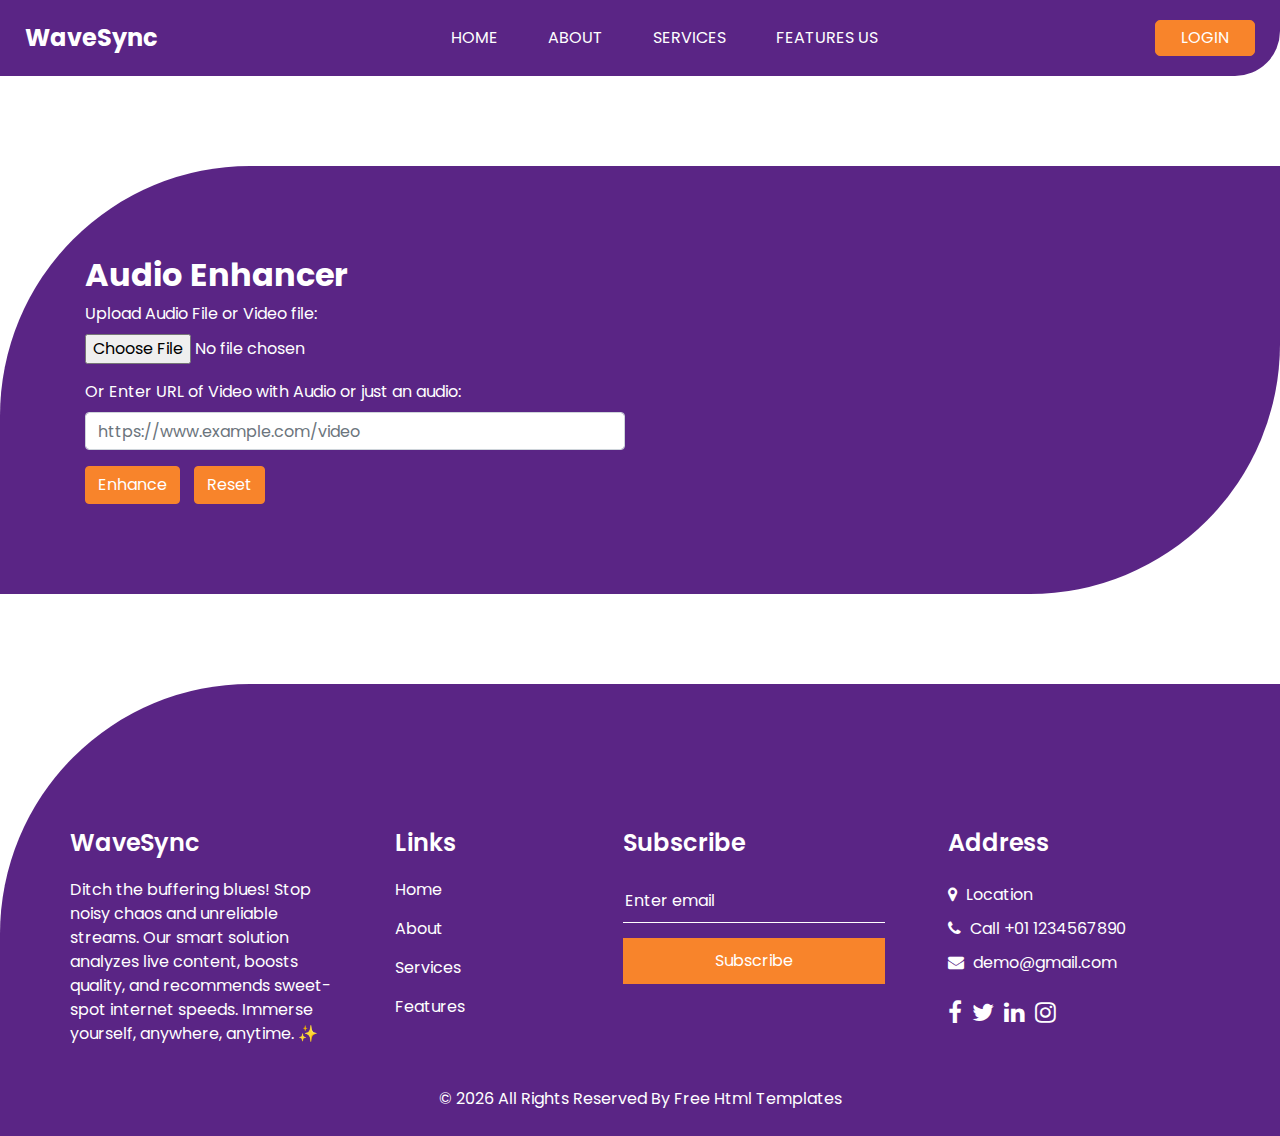
<file: audio_enhancer.html>
<!DOCTYPE html>
<html lang="en">

<head>
  <!-- Basic -->
  <meta charset="utf-8" />
  <meta http-equiv="X-UA-Compatible" content="IE=edge" />
  <!-- Mobile Metas -->
  <meta name="viewport" content="width=device-width, initial-scale=1, shrink-to-fit=no" />
  <!-- Site Metas -->
  <meta name="keywords" content="" />
  <meta name="description" content="" />
  <meta name="author" content="" />

  <title>WaveSync Audio Enhancer</title>

  <!-- bootstrap core css -->
  <link rel="stylesheet" type="text/css" href="css/bootstrap.css" />

  <!-- font awesome style -->
  <link href="css/font-awesome.min.css" rel="stylesheet" />

  <!-- Custom styles for this template -->
  <link href="css/style.css" rel="stylesheet" />
  <!-- responsive style -->
  <link href="css/responsive.css" rel="stylesheet" />

</head>

<body class="sub_page">

  <div class="hero_area">
    <!-- header section starts -->
    <header class="header_section">
      <div class="container-fluid">
        <nav class="navbar navbar-expand-lg custom_nav-container ">
          <a class="navbar-brand" href="index.html">
            <span>
              WaveSync
            </span>
          </a>

          <button class="navbar-toggler" type="button" data-toggle="collapse" data-target="#navbarSupportedContent"
            aria-controls="navbarSupportedContent" aria-expanded="false" aria-label="Toggle navigation">
            <span class=""> </span>
          </button>

          <div class="collapse navbar-collapse" id="navbarSupportedContent">
            <ul class="navbar-nav  ">
              <li class="nav-item ">
                <a class="nav-link" href="index.html">Home <span class="sr-only">(current)</span></a>
              </li>
              <li class="nav-item">
                <a class="nav-link" href="about.html"> About</a>
              </li>
              <li class="nav-item">
                <a class="nav-link" href="service.html">Services</a>
              </li>
              <li class="nav-item">
                <a class="nav-link" href="Features.html">Features Us</a>
              </li>
            </ul>
            <div class="quote_btn-container">
              <a href="" class="quote_btn">
                Login
              </a>
            </div>
          </div>
        </nav>
      </div>
    </header>
    <!-- end header section -->
  </div>

  <!-- audio enhancer section -->
  <section class="about_section layout_padding layout_margin">
    <div class="container  ">
      <div class="container">
        <div class="heading_container">
          <h2>
            Audio Enhancer
          </h2>
        </div>
        <div class="row">
          <div class="col-md-6">
            <form id="audio_form">
              <div class="form-group">
                <label for="audio_file">Upload Audio File or Video file:</label>
                <input type="file" class="form-control-file" id="audio_file">
              </div>
              <div class="form-group">
                <label for="video_url">Or Enter URL of Video with Audio or just an audio:</label>
                <input type="url" class="form-control" id="video_url" placeholder="https://www.example.com/video">
                
              </div>
              <row>
              <button type="button" class="btn btn-primary custom-btn" onclick="enhanceAudio()">Enhance</button>
            </form>
            <button type="button" class="btn btn-secondary custom-btn" onclick="resetForm()">Reset</button>
          </row>
          </div>
          <div class="col-md-6">
            <div id="enhanced_audio_container">
              <!-- Enhanced audio will be displayed here -->
            </div>
          </div>
        </div>
      </div>
    </div>
  </section>

  <!-- end audio enhancer section -->
  <div class="footer_container">
    <!-- info section -->

    <section class="info_section ">
      <div class="container">
        <div class="row">
          <div class="col-md-6 col-lg-3 ">
            <div class="info_detail">
              <h4>
                WaveSync
              </h4>
              <p>

                Ditch the buffering blues! Stop noisy chaos and unreliable streams. Our smart solution analyzes live content, boosts quality, and recommends sweet-spot internet speeds. Immerse yourself, anywhere, anytime. ✨            </div>
          </div>
          <div class="col-md-6 col-lg-2 mx-auto">
            <div class="info_link_box">
              <h4>
                Links
              </h4>
              <div class="info_links">
                <a class="" href="index.html">
                  Home
                </a>
                <a class="" href="about.html">
                  About
                </a>
                <a class="" href="service.html">
                  Services
                </a>
                <a class="" href="features.html">
                  Features
                </a>
              </div>
            </div>
          </div>
          <div class="col-md-6 col-lg-3 ">
            <h4>
              Subscribe
            </h4>
            <form action="#">
              <input type="text" placeholder="Enter email" />
              <button type="submit">
                Subscribe
              </button>
            </form>
          </div>
          <div class="col-md-6 col-lg-3 mb-0 ml-auto">
            <div class="info_contact">
              <h4>
                Address
              </h4>
              <div class="contact_link_box">
                <a href="">
                  <i class="fa fa-map-marker" aria-hidden="true"></i>
                  <span>
                    Location
                  </span>
                </a>
                <a href="">
                  <i class="fa fa-phone" aria-hidden="true"></i>
                  <span>
                    Call +01 1234567890
                  </span>
                </a>
                <a href="">
                  <i class="fa fa-envelope" aria-hidden="true"></i>
                  <span>
                    demo@gmail.com
                  </span>
                </a>
              </div>
            </div>
            <div class="info_social">
              <a href="">
                <i class="fa fa-facebook" aria-hidden="true"></i>
              </a>
              <a href="">
                <i class="fa fa-twitter" aria-hidden="true"></i>
              </a>
              <a href="">
                <i class="fa fa-linkedin" aria-hidden="true"></i>
              </a>
              <a href="">
                <i class="fa fa-instagram" aria-hidden="true"></i>
              </a>
            </div>
          </div>
        </div>
      </div>
    </section>

    <!-- end info section -->

    <!-- footer section -->
    <footer class="footer_section">
      <div class="container">
        <p>
          &copy; <span id="displayYear"></span> All Rights Reserved By
          <a href="https://html.design/">Free Html Templates</a>
        </p>
      </div>
    </footer>
    <!-- footer section -->
  </div>
  <!-- footer section -->
  <footer class="footer_section">
    <div class="container">
      
    </div>
  </footer>
  <!-- end footer section -->

  <!-- jQery -->
  <script src="js/jquery-3.4.1.min.js"></script>
  <!-- popper js -->
  <script src="https://cdn.jsdelivr.net/npm/popper.js@1.16.0/dist/umd/popper.min.js" integrity="sha384-Q6E9RHvbIyZFJoft+2mJbHaEWldlvI9IOYy5n3zV9zzTtmI3UksdQRVvoxMfooAo"
    crossorigin="anonymous">
  </script>
  <!-- bootstrap js -->
  <script src="js/bootstrap.js"></script>
  <!-- custom js -->
  <script src="js/custom.js"></script>

  <script>
    // Function to enhance the audio
    function enhanceAudio() {
      // Implement audio enhancement logic here
      // Display the enhanced audio in #enhanced_audio_container
    }

    // Function to reset the form
    function resetForm() {
      document.getElementById("audio_form").reset();
      document.getElementById("enhanced_audio_container").innerHTML = "";
    }
  </script>
</body>

</html>
</file>
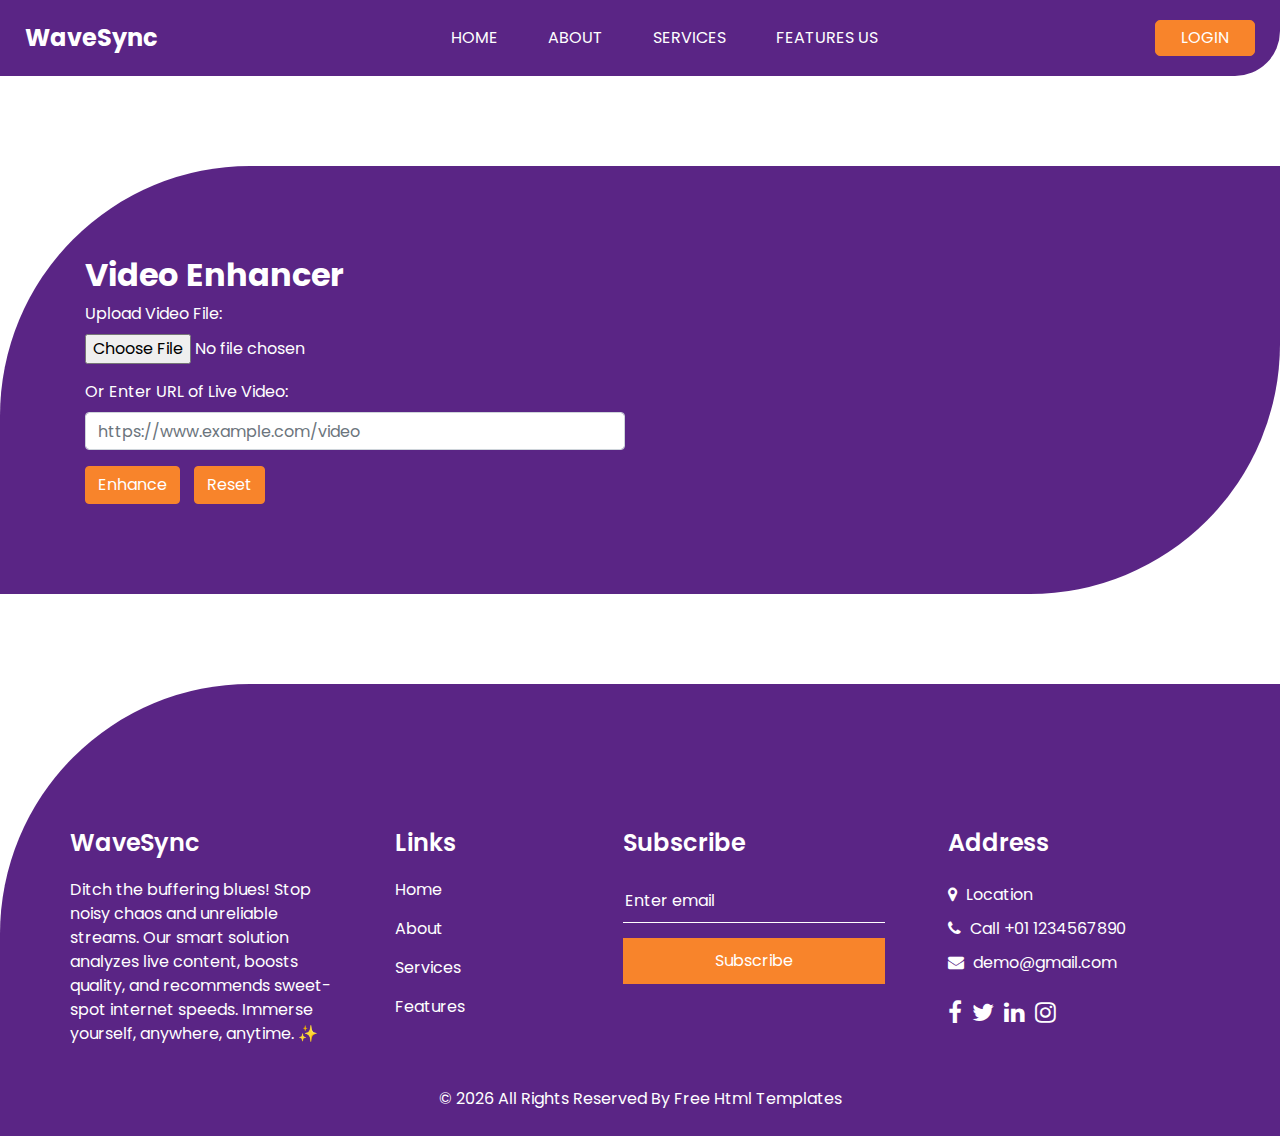
<file: video_enhancer.html>
<!DOCTYPE html>
<html lang="en">

<head>
  <!-- Basic -->
  <meta charset="utf-8" />
  <meta http-equiv="X-UA-Compatible" content="IE=edge" />
  <!-- Mobile Metas -->
  <meta name="viewport" content="width=device-width, initial-scale=1, shrink-to-fit=no" />
  <!-- Site Metas -->
  <meta name="keywords" content="" />
  <meta name="description" content="" />
  <meta name="author" content="" />

  <title>WaveSync Video Enhancer</title>

  <!-- bootstrap core css -->
  <link rel="stylesheet" type="text/css" href="css/bootstrap.css" />

  <!-- font awesome style -->
  <link href="css/font-awesome.min.css" rel="stylesheet" />

  <!-- Custom styles for this template -->
  <link href="css/style.css" rel="stylesheet" />
  <!-- responsive style -->
  <link href="css/responsive.css" rel="stylesheet" />

</head>

<body class="sub_page">

  <div class="hero_area">
    <!-- header section starts -->
    <header class="header_section">
      <div class="container-fluid">
        <nav class="navbar navbar-expand-lg custom_nav-container ">
          <a class="navbar-brand" href="index.html">
            <span>
              WaveSync
            </span>
          </a>

          <button class="navbar-toggler" type="button" data-toggle="collapse" data-target="#navbarSupportedContent"
            aria-controls="navbarSupportedContent" aria-expanded="false" aria-label="Toggle navigation">
            <span class=""> </span>
          </button>

          <div class="collapse navbar-collapse" id="navbarSupportedContent">
            <ul class="navbar-nav  ">
              <li class="nav-item ">
                <a class="nav-link" href="index.html">Home <span class="sr-only">(current)</span></a>
              </li>
              <li class="nav-item">
                <a class="nav-link" href="about.html"> About</a>
              </li>
              <li class="nav-item">
                <a class="nav-link" href="service.html">Services</a>
              </li>
              <li class="nav-item">
                <a class="nav-link" href="Features.html">Features Us</a>
              </li>
            </ul>
            <div class="quote_btn-container">
              <a href="" class="quote_btn">
                Login
              </a>
            </div>
          </div>
        </nav>
      </div>
    </header>
    <!-- end header section -->
  </div>

  <!-- video enhancer section -->
  <section class="about_section layout_padding layout_margin">
    <div class="container  ">
      <div class="container">
        <div class="heading_container">
          <h2>
            Video Enhancer
          </h2>
        </div>
        <div class="row">
          <div class="col-md-6">
            <form id="video_form">
              <div class="form-group">
                <label for="video_file">Upload Video File:</label>
                <input type="file" class="form-control-file" id="video_file">
              </div>
              <div class="form-group">
                <label for="video_url">Or Enter URL of Live Video:</label>
                <input type="url" class="form-control" id="video_url" placeholder="https://www.example.com/video">
                
              </div>
              <row>
              <button type="button" class="btn btn-primary custom-btn" onclick="enhanceVideo()">Enhance</button>
            </form>
            <button type="button" class="btn btn-secondary custom-btn" onclick="resetForm()">Reset</button>
          </row>
          </div>
          <div class="col-md-6">
            <div id="enhanced_video_container">
              <!-- Enhanced video will be displayed here -->
            </div>
          </div>
        </div>
      </div>
    </div>
  </section>

  <!-- end video enhancer section -->
  <div class="footer_container">
    <!-- info section -->

    <section class="info_section ">
      <div class="container">
        <div class="row">
          <div class="col-md-6 col-lg-3 ">
            <div class="info_detail">
              <h4>
                WaveSync
              </h4>
              <p>

                Ditch the buffering blues! Stop noisy chaos and unreliable streams. Our smart solution analyzes live content, boosts quality, and recommends sweet-spot internet speeds. Immerse yourself, anywhere, anytime. ✨            </div>
          </div>
          <div class="col-md-6 col-lg-2 mx-auto">
            <div class="info_link_box">
              <h4>
                Links
              </h4>
              <div class="info_links">
                <a class="" href="index.html">
                  Home
                </a>
                <a class="" href="about.html">
                  About
                </a>
                <a class="" href="service.html">
                  Services
                </a>
                <a class="" href="features.html">
                  Features
                </a>
              </div>
            </div>
          </div>
          <div class="col-md-6 col-lg-3 ">
            <h4>
              Subscribe
            </h4>
            <form action="#">
              <input type="text" placeholder="Enter email" />
              <button type="submit">
                Subscribe
              </button>
            </form>
          </div>
          <div class="col-md-6 col-lg-3 mb-0 ml-auto">
            <div class="info_contact">
              <h4>
                Address
              </h4>
              <div class="contact_link_box">
                <a href="">
                  <i class="fa fa-map-marker" aria-hidden="true"></i>
                  <span>
                    Location
                  </span>
                </a>
                <a href="">
                  <i class="fa fa-phone" aria-hidden="true"></i>
                  <span>
                    Call +01 1234567890
                  </span>
                </a>
                <a href="">
                  <i class="fa fa-envelope" aria-hidden="true"></i>
                  <span>
                    demo@gmail.com
                  </span>
                </a>
              </div>
            </div>
            <div class="info_social">
              <a href="">
                <i class="fa fa-facebook" aria-hidden="true"></i>
              </a>
              <a href="">
                <i class="fa fa-twitter" aria-hidden="true"></i>
              </a>
              <a href="">
                <i class="fa fa-linkedin" aria-hidden="true"></i>
              </a>
              <a href="">
                <i class="fa fa-instagram" aria-hidden="true"></i>
              </a>
            </div>
          </div>
        </div>
      </div>
    </section>

    <!-- end info section -->

    <!-- footer section -->
    <footer class="footer_section">
      <div class="container">
        <p>
          &copy; <span id="displayYear"></span> All Rights Reserved By
          <a href="https://html.design/">Free Html Templates</a>
        </p>
      </div>
    </footer>
    <!-- footer section -->
  </div>
  <!-- footer section -->
  <footer class="footer_section">
    <div class="container">
      
    </div>
  </footer>
  <!-- end footer section -->

  <!-- jQery -->
  <script src="js/jquery-3.4.1.min.js"></script>
  <!-- popper js -->
  <script src="https://cdn.jsdelivr.net/npm/popper.js@1.16.0/dist/umd/popper.min.js" integrity="sha384-Q6E9RHvbIyZFJoft+2mJbHaEWldlvI9IOYy5n3zV9zzTtmI3UksdQRVvoxMfooAo"
    crossorigin="anonymous">
  </script>
  <!-- bootstrap js -->
  <script src="js/bootstrap.js"></script>
  <!-- custom js -->
  <script src="js/custom.js"></script>

  <script>
    // Function to enhance the video
    function enhanceVideo() {
      // Implement video enhancement logic here
      // Display the enhanced video in #enhanced_video_container
    }

    // Function to reset the form
    function resetForm() {
      document.getElementById("video_form").reset();
      document.getElementById("enhanced_video_container").innerHTML = "";
    }
  </script>
</body>

</html>
</file>
<file: css/style.css>
@import url("https://fonts.googleapis.com/css2?family=Poppins:wght@400;600;700&display=swap");
body {
  font-family: "Poppins", sans-serif;
  color: #0c0c0c;
  background-color: #ffffff;
  overflow-x: hidden;
}

.layout_padding {
  padding: 90px 0;
}

.layout_margin {
  margin: 90px 0;
}

.layout_padding2 {
  padding: 75px 0;
}

.layout_padding2-top {
  padding-top: 75px;
}

.layout_padding2-bottom {
  padding-bottom: 75px;
}

.layout_padding-top {
  padding-top: 90px;
}

.layout_padding-bottom {
  padding-bottom: 90px;
}

.heading_container {
  display: -webkit-box;
  display: -ms-flexbox;
  display: flex;
  -webkit-box-orient: vertical;
  -webkit-box-direction: normal;
      -ms-flex-direction: column;
          flex-direction: column;
  -webkit-box-align: start;
      -ms-flex-align: start;
          align-items: flex-start;
}

.heading_container h2 {
  position: relative;
  font-weight: bold;
}

.heading_container h2 span {
  color: #5a2585;
}

.heading_container.heading_center {
  -webkit-box-align: center;
      -ms-flex-align: center;
          align-items: center;
  text-align: center;
}

a,
a:hover,
a:focus {
  text-decoration: none;
}

a:hover,
a:focus {
  color: initial;
}

.btn,
.btn:focus {
  outline: none !important;
  -webkit-box-shadow: none;
          box-shadow: none;
}

/*header section*/
.hero_area {
  position: relative;
  min-height: 100vh;
  display: -webkit-box;
  display: -ms-flexbox;
  display: flex;
  -webkit-box-orient: vertical;
  -webkit-box-direction: normal;
      -ms-flex-direction: column;
          flex-direction: column;
  background-color: #5a2585;
  border-radius: 0 0 350px 0;
}

.sub_page .hero_area {
  min-height: auto;
  border-radius: 0 0 45px 0;
}

.header_section {
  padding: 15px 0;
}

.header_section .container-fluid {
  padding-right: 25px;
  padding-left: 25px;
}

.navbar-brand span {
  font-weight: bold;
  color: #ffffff;
  font-size: 24px;
}

.custom_nav-container {
  padding: 0;
}

.custom_nav-container .navbar-nav {
  margin: auto;
}

.custom_nav-container .navbar-nav .nav-item .nav-link {
  padding: 5px 25px;
  color: #ffffff;
  text-align: center;
  text-transform: uppercase;
  border-radius: 5px;
  -webkit-transition: all 0.3s;
  transition: all 0.3s;
}

.custom_nav-container .navbar-nav .nav-item:hover .nav-link, .custom_nav-container .navbar-nav .nav-item.active .nav-link {
  color: #000000;
  background-color: #ffffff;
}

.custom_nav-container .navbar-toggler {
  outline: none;
}

.custom_nav-container .navbar-toggler {
  padding: 0;
  width: 37px;
  height: 42px;
  -webkit-transition: all 0.3s;
  transition: all 0.3s;
}

.custom_nav-container .navbar-toggler span {
  display: block;
  width: 35px;
  height: 4px;
  background-color: #ffffff;
  margin: 7px 0;
  -webkit-transition: all 0.3s;
  transition: all 0.3s;
  position: relative;
  border-radius: 5px;
  transition: all 0.3s;
}

.custom_nav-container .navbar-toggler span::before, .custom_nav-container .navbar-toggler span::after {
  content: "";
  position: absolute;
  left: 0;
  height: 100%;
  width: 100%;
  background-color: #ffffff;
  top: -10px;
  border-radius: 5px;
  -webkit-transition: all 0.3s;
  transition: all 0.3s;
}

.custom_nav-container .navbar-toggler span::after {
  top: 10px;
}

.custom_nav-container .navbar-toggler[aria-expanded="true"] {
  -webkit-transform: rotate(360deg);
          transform: rotate(360deg);
}

.custom_nav-container .navbar-toggler[aria-expanded="true"] span {
  -webkit-transform: rotate(45deg);
          transform: rotate(45deg);
}

.custom_nav-container .navbar-toggler[aria-expanded="true"] span::before, .custom_nav-container .navbar-toggler[aria-expanded="true"] span::after {
  -webkit-transform: rotate(90deg);
          transform: rotate(90deg);
  top: 0;
}

.custom_nav-container .navbar-toggler[aria-expanded="true"] .s-1 {
  -webkit-transform: rotate(45deg);
          transform: rotate(45deg);
  margin: 0;
  margin-bottom: -4px;
}

.custom_nav-container .navbar-toggler[aria-expanded="true"] .s-2 {
  display: none;
}

.custom_nav-container .navbar-toggler[aria-expanded="true"] .s-3 {
  -webkit-transform: rotate(-45deg);
          transform: rotate(-45deg);
  margin: 0;
  margin-top: -4px;
}

.custom_nav-container .navbar-toggler[aria-expanded="false"] .s-1,
.custom_nav-container .navbar-toggler[aria-expanded="false"] .s-2,
.custom_nav-container .navbar-toggler[aria-expanded="false"] .s-3 {
  -webkit-transform: none;
          transform: none;
}

.quote_btn-container {
  display: -webkit-box;
  display: -ms-flexbox;
  display: flex;
  -webkit-box-align: center;
      -ms-flex-align: center;
          align-items: center;
}

.quote_btn-container a {
  color: #000000;
  text-transform: uppercase;
}

.quote_btn-container a span {
  margin-left: 5px;
}

.quote_btn-container a:hover {
  color: #f8842b;
}

.quote_btn-container .quote_btn {
  display: inline-block;
  padding: 5px 25px;
  background-color: #f8842b;
  color: #ffffff;
  border-radius: 5px;
  -webkit-transition: all 0.3s;
  transition: all 0.3s;
  border: 1px solid #f8842b;
}

.quote_btn-container .quote_btn:hover {
  color: #ffffff;
  -webkit-transform: translateY(-3px);
          transform: translateY(-3px);
}

/*end header section*/
/* slider section */
.slider_section {
  -webkit-box-flex: 1;
      -ms-flex: 1;
          flex: 1;
  display: -webkit-box;
  display: -ms-flexbox;
  display: flex;
  -webkit-box-align: center;
      -ms-flex-align: center;
          align-items: center;
  padding: 45px 0;
}

.slider_section .row {
  -webkit-box-align: center;
      -ms-flex-align: center;
          align-items: center;
}

.slider_section #customCarousel1 {
  width: 100%;
  position: unset;
}

.slider_section .detail-box {
  text-align: center;
  color: #ffffff;
}

.slider_section .detail-box h1 {
  font-weight: bold;
  margin-bottom: 20px;
}

.slider_section .detail-box .btn-box {
  display: -webkit-box;
  display: -ms-flexbox;
  display: flex;
  -webkit-box-pack: center;
      -ms-flex-pack: center;
          justify-content: center;
  margin: 0 -5px;
  margin-top: 45px;
}

.slider_section .detail-box .btn-box a {
  margin: 5px;
  text-align: center;
  width: 185px;
}

.slider_section .detail-box .btn-box .btn1 {
  display: inline-block;
  padding: 12px 15px;
  background-color: #f8842b;
  color: #ffffff;
  border-radius: 5px;
  -webkit-transition: all 0.3s;
  transition: all 0.3s;
  border: 1px solid #f8842b;
}

.slider_section .detail-box .btn-box .btn1:hover {
  color: #ffffff;
  -webkit-transform: translateY(-3px);
          transform: translateY(-3px);
}

.slider_section .img-box img {
  width: 100%;
  border-radius: 30%;
}

.slider_section .carousel-indicators {
  position: unset;
  margin: 0;
  -webkit-box-pack: center;
      -ms-flex-pack: center;
          justify-content: center;
  -webkit-box-align: center;
      -ms-flex-align: center;
          align-items: center;
  margin-top: 45px;
}

.slider_section .carousel-indicators li {
  background-color: #ffffff;
  width: 15px;
  height: 15px;
  border-radius: 100%;
  opacity: 1;
}

.slider_section .carousel-indicators li.active {
  width: 23px;
  height: 23px;
  background-color: #f8842b;
}

.service_section {
  text-align: center;
}

.service_section .heading_container {
  -webkit-box-align: center;
      -ms-flex-align: center;
          align-items: center;
}

.service_section .box {
  margin-top: 25px;
  padding: 15px;
  border-radius: 10px;
  -webkit-box-shadow: 0 0 5px 0 rgba(0, 0, 0, 0.25);
          box-shadow: 0 0 5px 0 rgba(0, 0, 0, 0.25);
  position: relative;
  overflow: hidden;
  -webkit-transition: all 0.3s;
  transition: all 0.3s;
}

.service_section .box::before {
  content: "";
  width: 275px;
  height: 275px;
  position: absolute;
  right: -137.5px;
  bottom: -137.5px;
  background-color: #faf8fd;
  z-index: -1;
  border-radius: 100%;
  -webkit-transition: all 0.3s;
  transition: all 0.3s;
}

.service_section .box .img-box {
  display: -webkit-box;
  display: -ms-flexbox;
  display: flex;
  -webkit-box-pack: center;
      -ms-flex-pack: center;
          justify-content: center;
  -webkit-box-align: center;
      -ms-flex-align: center;
          align-items: center;
  height: 125px;
  border-radius: 15px;
  -webkit-transition: all 0.3s;
  transition: all 0.3s;
}

.service_section .box .img-box img {
  width: 75px;
  -webkit-transition: all 0.3s;
  transition: all 0.3s;
}

.service_section .box .detail-box {
  margin-top: 15px;
}

.service_section .box .detail-box h5 {
  font-weight: bold;
  position: relative;
}

.service_section .box .detail-box a {
  color: inherit;
}

.service_section .box:hover {
  color: #ffffff;
}

.service_section .box:hover::before {
  -webkit-transform: scale(5);
          transform: scale(5);
  background-color: #5a2585;
}

.service_section .box:hover img {
  -webkit-filter: invert(1);
          filter: invert(1);
}

.service_section .btn-box {
  display: -webkit-box;
  display: -ms-flexbox;
  display: flex;
  -webkit-box-pack: center;
      -ms-flex-pack: center;
          justify-content: center;
  margin-top: 45px;
}

.service_section .btn-box a {
  display: inline-block;
  padding: 10px 45px;
  background-color: #5a2585;
  color: #ffffff;
  border-radius: 5px;
  -webkit-transition: all 0.3s;
  transition: all 0.3s;
  border: 1px solid #5a2585;
}

.service_section .btn-box a:hover {
  color: #ffffff;
  -webkit-transform: translateY(-3px);
          transform: translateY(-3px);
}

.about_section {
  background-color: #5a2585;
  color: #ffffff;
  border-radius: 250px 0 250px 0;
}
.custom-btn {
  background-color:#f8842b;
  color: white;
  border-color: #f8842b;/* Optional: Add border color if desired */
  margin-right: 10px;
}

.custom-btn:hover {
  background-color: #5a2585;
  color: #ffffff;
  border-color: rgb(255, 255, 255);
}

.about_section .row {
  -webkit-box-align: center;
      -ms-flex-align: center;
          align-items: center;
}

.about_section .img-box {
  position: relative;
}

.about_section .img-box img {
  width: 100%;
}

.about_section .detail-box p {
  margin-top: 15px;
}

.about_section .detail-box a {
  display: inline-block;
  padding: 10px 45px;
  background-color: #f8842b;
  color: #ffffff;
  border-radius: 5px;
  -webkit-transition: all 0.3s;
  transition: all 0.3s;
  border: 1px solid #f8842b;
  margin-top: 15px;
}

.about_section .detail-box a:hover {
  color: #ffffff;
  -webkit-transform: translateY(-3px);
          transform: translateY(-3px);
}

.case_section .heading_container {
  -webkit-box-align: center;
      -ms-flex-align: center;
          align-items: center;
}

.case_section .heading_container h2::before {
  left: 50%;
  -webkit-transform: translateX(-50%);
          transform: translateX(-50%);
}

.case_section .box {
  margin-top: 45px;
  background-color: #ffffff;
  -webkit-box-shadow: 0 0 10px 0 rgba(0, 0, 0, 0.15);
          box-shadow: 0 0 10px 0 rgba(0, 0, 0, 0.15);
  text-align: center;
}

.case_section .box .img-box {
  position: relative;
}

.case_section .box .img-box img {
  width: 100%;
}

.case_section .box .detail-box {
  padding: 25px;
}

.case_section .box .detail-box h5 {
  font-weight: bold;
}

.case_section .box .detail-box p {
  font-size: 15px;
}

.case_section .box .detail-box a {
  color: #5a2585;
}

.client_section .box {
  display: -webkit-box;
  display: -ms-flexbox;
  display: flex;
  -webkit-box-orient: vertical;
  -webkit-box-direction: normal;
      -ms-flex-direction: column;
          flex-direction: column;
  -webkit-box-align: center;
      -ms-flex-align: center;
          align-items: center;
  margin: 45px 0;
  text-align: center;
}

.client_section .box .img-box {
  width: 125px;
  height: 125px;
  min-width: 125px;
  position: relative;
  margin-bottom: -62.5px;
}

.client_section .box .img-box img {
  width: 100%;
  border-radius: 100%;
}

.client_section .box .client_info .client_name h5 {
  font-weight: bold;
  margin-bottom: 0;
  text-transform: uppercase;
}

.client_section .box .client_info .client_name h6 {
  margin-bottom: 0;
  color: #5a2585;
  font-weight: normal;
  font-size: 15px;
  text-transform: uppercase;
}

.client_section .box .client_info i {
  font-size: 24px;
}

.client_section .box p {
  margin-top: 15px;
}

.client_section .box .detail-box {
  background-color: #ffffff;
  background-color: #5a2585;
  color: #ffffff;
  border-radius: 15px;
  padding: 85px 45px 15px 45px;
}

.client_section .carousel-indicators {
  position: unset;
  margin: 0;
  -webkit-box-pack: center;
      -ms-flex-pack: center;
          justify-content: center;
  -webkit-box-align: center;
      -ms-flex-align: center;
          align-items: center;
}

.client_section .carousel-indicators li {
  background-color: #5a2585;
  width: 10px;
  height: 10px;
  border-radius: 100%;
  opacity: 1;
}

.client_section .carousel-indicators li.active {
  width: 20px;
  height: 20px;
  background-color: #f8842b;
}

.contact_section {
  position: relative;
}

.contact_section form {
  margin-top: 45px;
}

.contact_section input {
  width: 100%;
  border: none;
  height: 50px;
  margin-bottom: 25px;
  padding-left: 15px;
  background-color: transparent;
  outline: none;
  color: #000000;
  border: 1px solid #a5a5a5;
}

.contact_section input::-webkit-input-placeholder {
  color: #1c1b1b;
}

.contact_section input:-ms-input-placeholder {
  color: #1c1b1b;
}

.contact_section input::-ms-input-placeholder {
  color: #1c1b1b;
}

.contact_section input::placeholder {
  color: #1c1b1b;
}

.contact_section input.message-box {
  height: 120px;
}

.contact_section button {
  font-family: "Poppins", sans-serif;
  display: inline-block;
  padding: 10px 65px;
  background-color: #5a2585;
  color: #ffffff;
  border-radius: 3px;
  -webkit-transition: all 0.3s;
  transition: all 0.3s;
  border: 1px solid #5a2585;
  color: #fff;
  margin-top: 10px;
}

.contact_section button:hover {
  color: #ffffff;
  -webkit-transform: translateY(-3px);
          transform: translateY(-3px);
}

.contact_section .map_container {
  height: 100%;
  min-height: 325px;
  overflow: hidden;
  margin-left: 45px;
}

.contact_section .map_container .map {
  height: 100%;
}

.contact_section .map_container .map #googleMap {
  height: 100%;
}

.footer_container {
  background-color: #5a2585;
  color: #ffffff;
  border-radius: 350px 0 0 0;
  padding-top: 145px;
}

/* info section */
.info_section h4 {
  font-weight: 600;
  margin-bottom: 20px;
}

.info_section .info_contact .contact_link_box {
  display: -webkit-box;
  display: -ms-flexbox;
  display: flex;
  -webkit-box-orient: vertical;
  -webkit-box-direction: normal;
      -ms-flex-direction: column;
          flex-direction: column;
}

.info_section .info_contact .contact_link_box a {
  margin: 5px 0;
  color: #ffffff;
}

.info_section .info_contact .contact_link_box a i {
  margin-right: 5px;
}

.info_section .info_contact .contact_link_box a:hover {
  color: #f8842b;
}

.info_section .info_social {
  display: -webkit-box;
  display: -ms-flexbox;
  display: flex;
  margin-top: 20px;
}

.info_section .info_social a {
  display: -webkit-box;
  display: -ms-flexbox;
  display: flex;
  -webkit-box-pack: center;
      -ms-flex-pack: center;
          justify-content: center;
  -webkit-box-align: center;
      -ms-flex-align: center;
          align-items: center;
  color: #ffffff;
  border-radius: 100%;
  margin-right: 10px;
  font-size: 24px;
}

.info_section .info_social a:hover {
  color: #f8842b;
}

.info_section .info_links {
  display: -webkit-box;
  display: -ms-flexbox;
  display: flex;
  -webkit-box-orient: vertical;
  -webkit-box-direction: normal;
      -ms-flex-direction: column;
          flex-direction: column;
  -ms-flex-wrap: wrap;
      flex-wrap: wrap;
}

.info_section .info_links a {
  display: -webkit-box;
  display: -ms-flexbox;
  display: flex;
  -webkit-box-align: center;
      -ms-flex-align: center;
          align-items: center;
  margin-bottom: 15px;
  color: #ffffff;
}

.info_section .info_links a:hover {
  color: #f8842b;
}

.info_section form input {
  border: none;
  border-bottom: 1px solid #ffffff;
  background-color: transparent;
  width: 100%;
  height: 45px;
  color: #ffffff;
  outline: none;
}

.info_section form input::-webkit-input-placeholder {
  color: #ffffff;
}

.info_section form input:-ms-input-placeholder {
  color: #ffffff;
}

.info_section form input::-ms-input-placeholder {
  color: #ffffff;
}

.info_section form input::placeholder {
  color: #ffffff;
}

.info_section form button {
  width: 100%;
  text-align: center;
  display: inline-block;
  padding: 10px 55px;
  background-color: #f8842b;
  color: #ffffff;
  border-radius: 0;
  -webkit-transition: all 0.3s;
  transition: all 0.3s;
  border: 1px solid #f8842b;
  margin-top: 15px;
}

.info_section form button:hover {
  color: #ffffff;
  -webkit-transform: translateY(-3px);
          transform: translateY(-3px);
}

/* end info section */
/* footer section*/
.footer_section {
  position: relative;
  text-align: center;
}

.footer_section p {
  padding: 25px 0;
  margin: 0;
}

.footer_section p a {
  color: inherit;
}
/*# sourceMappingURL=style.css.map */
</file>
<file: css/responsive.css>
@media (max-width: 1300px) {
  .footer_container {
    border-radius: 250px 0 0 0;
  }
}

@media (max-width: 1120px) {}

@media (max-width: 992px) {
  .hero_area {
    height: auto;
  }

  .quote_btn-container {
    display: none;
  }

  .custom_nav-container .navbar-nav {
    margin: 0;
    margin-left: auto;
    align-items: center;
  }

  .custom_nav-container .navbar-nav {
    padding-top: 15px;
  }


  .custom_nav-container .navbar-nav .nav-item .nav-link {
    padding: 5px 25px;
    margin: 5px 0;
  }

  .slider_section {
    padding: 75px 0;
  }

  .contact_section .img-box {
    margin-top: 45px;
  }

  .info_section .row>div:nth-child(1) {
    margin-bottom: 25px;
  }

  .info_section .row>div:nth-child(2) {
    margin-bottom: 25px;
  }
}

@media (max-width: 768px) {
  .hero_area {
    border-radius: 0 0 250px 0;
  }

  .slider_section .detail-box {
    margin-top: 45px;
  }

  .about_section {
    border-radius: 150px 0 150px 0;
  }

  .about_section .img-box {
    margin-top: 45px;
  }

  .contact_section .row {
    flex-direction: column-reverse;
  }

  .contact_section .map_container {
    margin-left: 0;
    margin-bottom: 45px;
    height: 375px;
  }

  .info_section .row>div:nth-child(3) {
    margin-bottom: 35px;
  }

  .info_section .row>div {
    display: flex;
    flex-direction: column;
    align-items: center;
    text-align: center;

  }

  .info_section .info_links {
    align-items: center;
  }

  .info_section form input {
    text-align: center;
  }
}

@media (max-width: 576px) {}

@media (max-width: 480px) {}

@media (max-width: 420px) {}

@media (max-width: 376px) {}

@media (min-width: 1200px) {
  .container {
    max-width: 1170px;
  }
}
</file>
